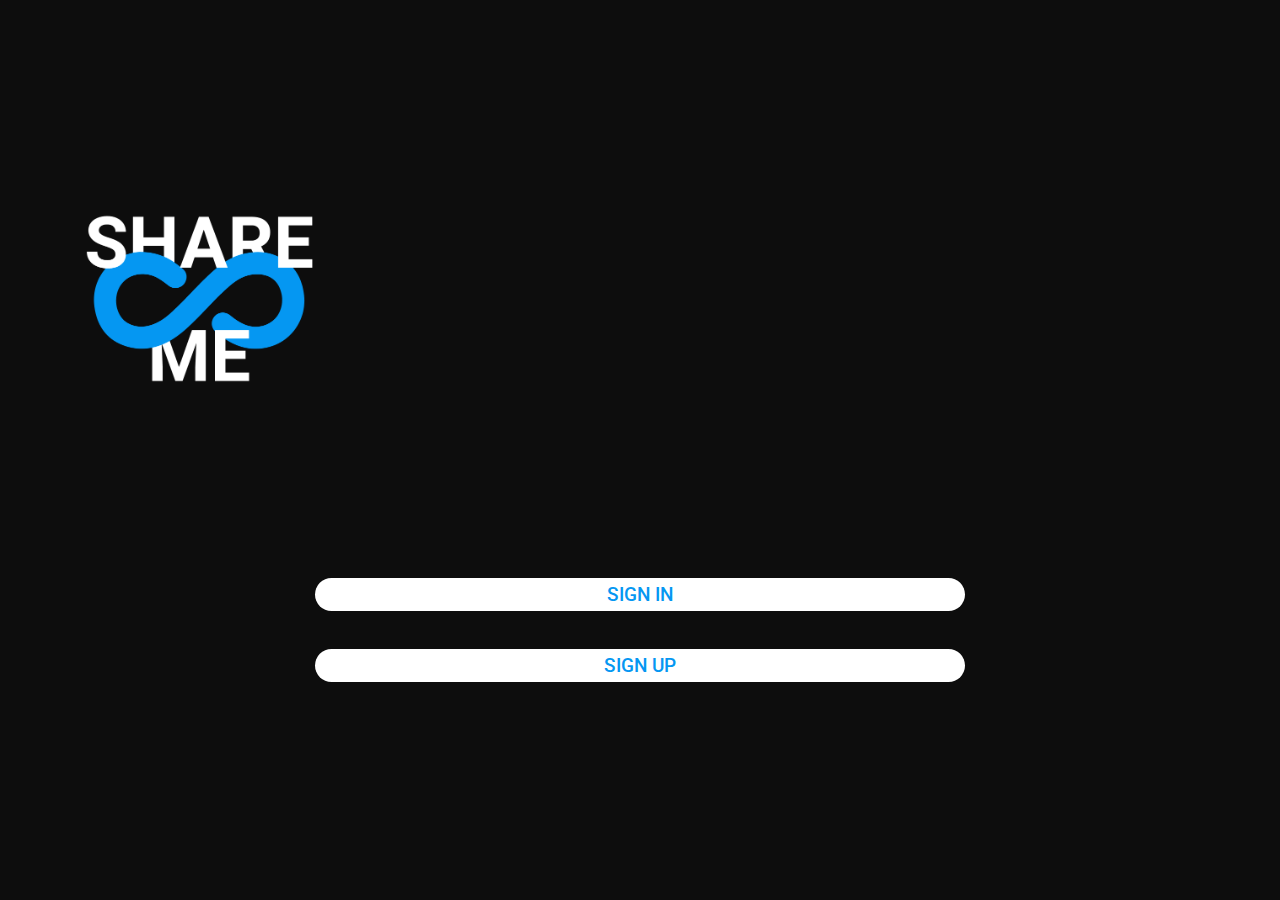
<file: summato/index.html>
<!DOCTYPE html>
<html lang="en">
<head>
    <meta charset="UTF-8">
    <meta name="viewport" content="width=device-width, initial-scale=1.0">
    <link rel="stylesheet" href="style.css">
    <link rel="stylesheet" href="style.scss">
    <link rel="stylesheet" href="https://cdnjs.cloudflare.com/ajax/libs/font-awesome/5.14.0/css/all.min.css" integrity="sha512-1PKOgIY59xJ8Co8+NE6FZ+LOAZKjy+KY8iq0G4B3CyeY6wYHN3yt9PW0XpSriVlkMXe40PTKnXrLnZ9+fkDaog==" crossorigin="anonymous" />
    <link href="https://fonts.googleapis.com/css2?family=Roboto:ital,wght@0,100;0,300;0,400;0,500;0,700;0,900;1,100;1,300;1,400;1,500;1,700;1,900&display=swap" rel="stylesheet">

    <title>Share Me</title>
</head>
<body>
    <div class="firstpagewrap">
        <div class="logo">
        </div>

        <div class="buttons">
            <div class="signin">
                <h2>sign in</h2>
            </div>
    
            <div class="signup">
                <h2>sign up</h2>
            </div>
        </div>
        
    </div>
</body>
</html>
</file>
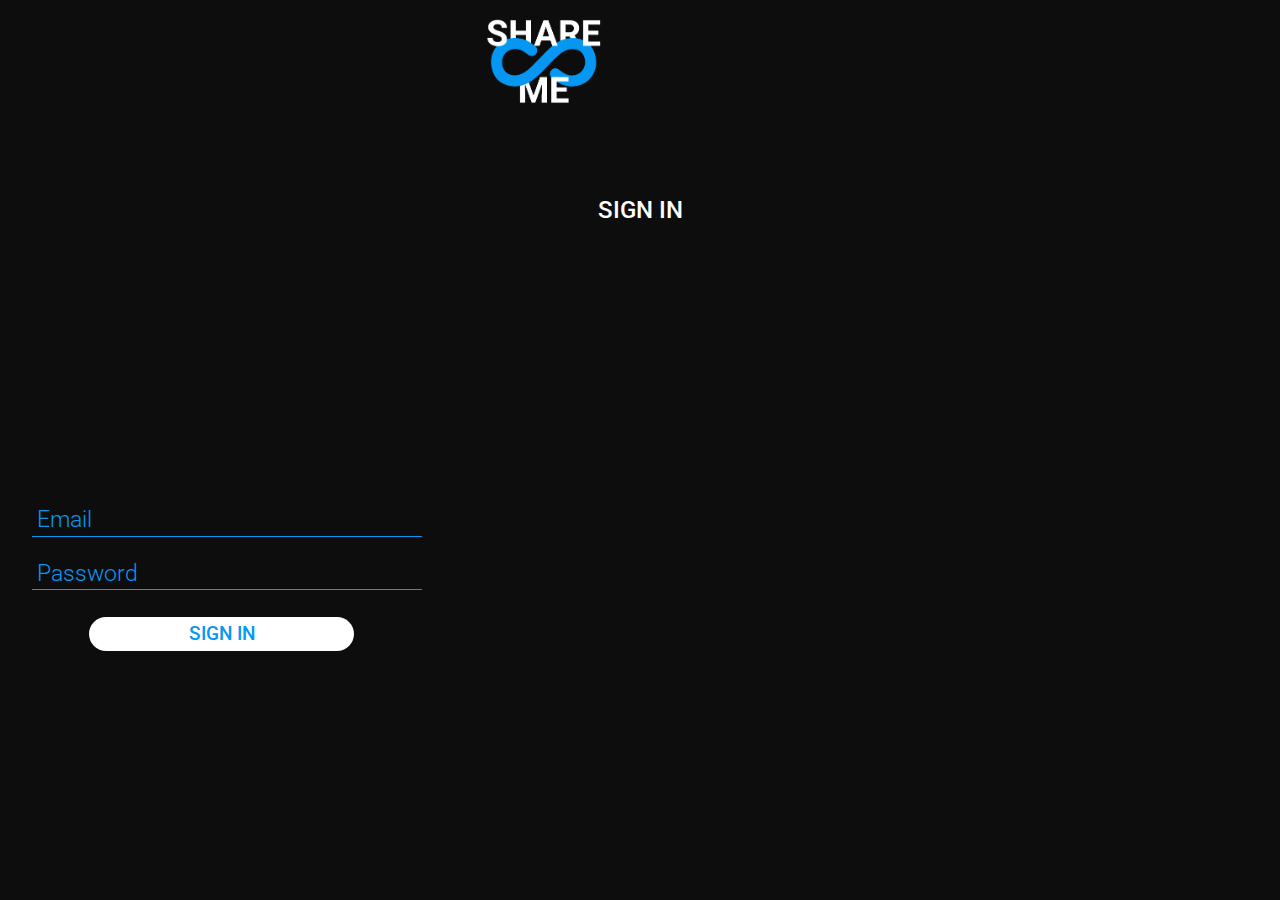
<file: summato/SignIn.html>
<!DOCTYPE html>
<html lang="en">
<head>
    <meta charset="UTF-8">
    <meta name="viewport" content="width=device-width, initial-scale=1.0">
    <link rel="stylesheet" href="style.css">
    <link rel="stylesheet" href="style.scss">
    <link href="https://fonts.googleapis.com/css2?family=Roboto:ital,wght@0,100;0,300;0,400;0,500;0,700;0,900;1,100;1,300;1,400;1,500;1,700;1,900&display=swap" rel="stylesheet">
    <link rel="stylesheet" href="https://cdnjs.cloudflare.com/ajax/libs/font-awesome/5.14.0/css/all.min.css" integrity="sha512-1PKOgIY59xJ8Co8+NE6FZ+LOAZKjy+KY8iq0G4B3CyeY6wYHN3yt9PW0XpSriVlkMXe40PTKnXrLnZ9+fkDaog==" crossorigin="anonymous" />

    <title>Sign in</title>
</head>
<body>
    <div class="wrap">
        <div class="minilogo"></div>
        <div class="signinheader">
            <h2>sign in</h2>
        </div>
        <div class="signinform">
            <!-- add the link to the js form (in the action) -->
            <form action="/signInForm.html">
            <input class="formitem" type="text" id="email" placeholder="Email">
            <input class="formitem" type="text" id="password" placeholder="Password">
            <input value="sign in" type="button" class="signinbutton">
            </form>

        </div>
    </div>
</body>
</html>
</file>
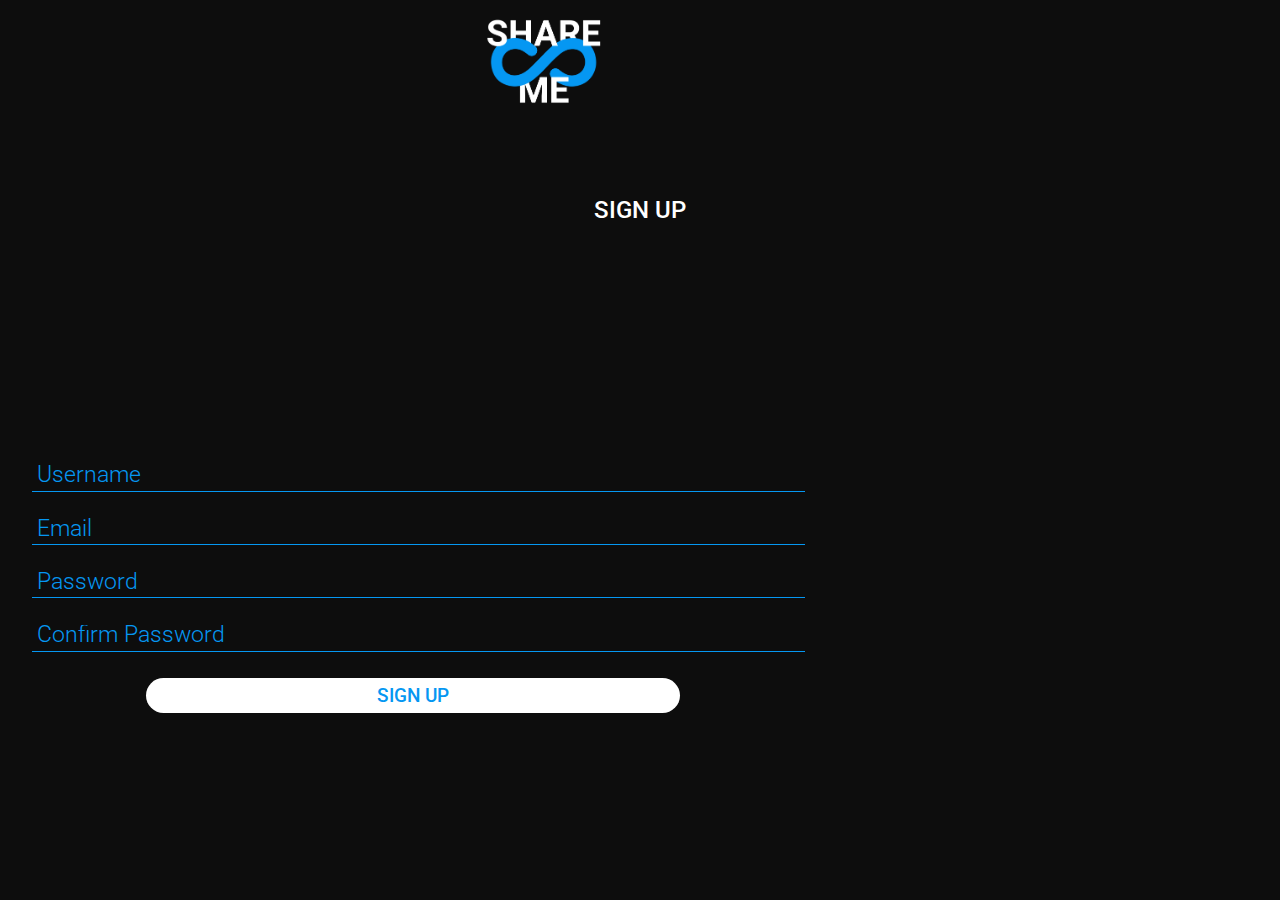
<file: summato/signup.html>
<!DOCTYPE html>
<html lang="en">
<head>
    <meta charset="UTF-8">
    <meta name="viewport" content="width=device-width, initial-scale=1.0">
    <link rel="stylesheet" href="style.css">
    <link rel="stylesheet" href="style.scss">
    <link rel="stylesheet" href="https://cdnjs.cloudflare.com/ajax/libs/font-awesome/5.14.0/css/all.min.css" integrity="sha512-1PKOgIY59xJ8Co8+NE6FZ+LOAZKjy+KY8iq0G4B3CyeY6wYHN3yt9PW0XpSriVlkMXe40PTKnXrLnZ9+fkDaog==" crossorigin="anonymous" />
    <link href="https://fonts.googleapis.com/css2?family=Roboto:ital,wght@0,100;0,300;0,400;0,500;0,700;0,900;1,100;1,300;1,400;1,500;1,700;1,900&display=swap" rel="stylesheet">

    <title>Sign up</title>
</head>
<body>
    <div class="wrap">
        <div class="minilogo"></div>
        <div class="signupheader">
            <h2>sign up</h2>
        </div>
        <div class="signup_form">
            <form name="signupform" action="signup.html">
                <input class="formitem" placeholder="Username" id="Fname" type="text">
                <input class="formitem" placeholder="Email" id="email" type="text">
                <input class="formitem" placeholder="Password" id="password" type="text">
                <input class="formitem" placeholder="Confirm Password" id="confirmpass" type="text">
                <input value="sign up" type="button" class="signupbutton">
            </form>
        </div>
    </div>
</body>
</html>
</file>
<file: summato/style.css>
* {
  list-style-type: none;
  margin: 0px;
  padding: 0px;
}

body {
  background-color: #0D0D0D;
}

.wrap {
  font-family: "Roboto", sans-serif;
  padding: 1em;
}

.firstpagewrap {
  display: -webkit-box;
  display: -ms-flexbox;
  display: flex;
  -ms-flex-wrap: wrap;
      flex-wrap: wrap;
  -webkit-box-pack: justify;
      -ms-flex-pack: justify;
          justify-content: space-between;
  -webkit-box-orient: vertical;
  -webkit-box-direction: normal;
      -ms-flex-direction: column;
          flex-direction: column;
  height: 80vh;
}

.buttons {
  display: -webkit-box;
  display: -ms-flexbox;
  display: flex;
  -webkit-box-orient: vertical;
  -webkit-box-direction: normal;
      -ms-flex-direction: column;
          flex-direction: column;
  -webkit-box-pack: space-evenly;
      -ms-flex-pack: space-evenly;
          justify-content: space-evenly;
  -webkit-box-align: center;
      -ms-flex-align: center;
          align-items: center;
  height: 20vh;
  width: 100%;
  -ms-flex-item-align: end;
      align-self: flex-end;
  margin-top: 2em;
}

.signin {
  background-color: #ffffff;
  border-radius: 2em;
  padding: 0.3em;
  width: 50%;
}

.signin h2 {
  color: #0597F2;
  margin: 0;
  text-align: center;
  text-transform: uppercase;
  font-size: 1.2em;
  font-family: 'Roboto', sans-serif;
  font-weight: 500;
}

/* sign up button */
.signup {
  background-color: #ffffff;
  border-radius: 2em;
  padding: 0.3em;
  width: 50%;
}

.signup h2 {
  color: #0597F2;
  margin: 0;
  text-align: center;
  text-transform: uppercase;
  font-size: 1.2em;
  font-family: 'Roboto', sans-serif;
  font-weight: 500;
}

.logo {
  height: 20vh;
  background-image: url(assets/ShareMeLogo.png);
  background-size: contain;
  background-repeat: no-repeat;
  margin: 5em;
  margin-top: 13em;
}

.minilogo {
  background-image: url(assets/ShareMeLogo.png);
  height: 10vh;
  width: 25%;
  margin: auto;
  background-repeat: no-repeat;
  background-size: contain;
}

.signinheader {
  margin-top: 10vh;
}

.signinheader h2 {
  text-align: center;
  text-transform: uppercase;
  font-weight: 500;
  color: #FFFFFF;
  font-family: 'Roboto', sans-serif;
}

.signinform {
  display: -webkit-box;
  display: -ms-flexbox;
  display: flex;
  margin-top: 30vh;
  padding: 1em;
}

.signinform .formitem {
  background-color: #0D0D0D;
  color: #0597F2;
  border: 0px;
  border-bottom: thin solid #0597F2;
  min-width: 100%;
  padding: 0.4em;
  margin-bottom: 2em;
}

.signinform .formitem::-webkit-input-placeholder {
  color: #0597F2;
  font-size: 1.7em;
  font-weight: 300;
  font-family: "Roboto", sans-serif;
}

.signinform .formitem:-ms-input-placeholder {
  color: #0597F2;
  font-size: 1.7em;
  font-weight: 300;
  font-family: "Roboto", sans-serif;
}

.signinform .formitem::-ms-input-placeholder {
  color: #0597F2;
  font-size: 1.7em;
  font-weight: 300;
  font-family: "Roboto", sans-serif;
}

.signinform .formitem::placeholder {
  color: #0597F2;
  font-size: 1.7em;
  font-weight: 300;
  font-family: "Roboto", sans-serif;
}

.signinform .formitem:focus {
  outline: none;
  -webkit-transition: ease-in-out 0.2s;
  transition: ease-in-out 0.2s;
  border-bottom: #0597F2 solid medium;
}

.signinform .signinbutton {
  background-color: #ffffff;
  border-radius: 2em;
  padding: 0.3em;
  width: 70%;
  color: #0597F2;
  text-align: center;
  text-transform: uppercase;
  font-size: 1.2em;
  font-family: 'Roboto', sans-serif;
  font-weight: 500;
  margin: 0 auto;
  display: block;
  border: none;
}

.signupheader {
  margin-top: 10vh;
}

.signupheader h2 {
  text-align: center;
  text-transform: uppercase;
  font-weight: 500;
  color: #FFFFFF;
  font-family: 'Roboto', sans-serif;
}

.signup_form {
  display: -webkit-box;
  display: -ms-flexbox;
  display: flex;
  margin-top: 25vh;
  padding: 1em;
}

.signup_form .formitem {
  background-color: #0D0D0D;
  color: #0597F2;
  border: 0px;
  border-bottom: thin solid #0597F2;
  min-width: 100%;
  padding: 0.4em;
  margin-bottom: 2em;
}

.signup_form .formitem::-webkit-input-placeholder {
  color: #0597F2;
  font-size: 1.7em;
  font-weight: 300;
  font-family: "Roboto", sans-serif;
}

.signup_form .formitem:-ms-input-placeholder {
  color: #0597F2;
  font-size: 1.7em;
  font-weight: 300;
  font-family: "Roboto", sans-serif;
}

.signup_form .formitem::-ms-input-placeholder {
  color: #0597F2;
  font-size: 1.7em;
  font-weight: 300;
  font-family: "Roboto", sans-serif;
}

.signup_form .formitem::placeholder {
  color: #0597F2;
  font-size: 1.7em;
  font-weight: 300;
  font-family: "Roboto", sans-serif;
}

.signup_form .formitem:focus {
  outline: none;
  -webkit-transition: ease-in-out 0.2s;
  transition: ease-in-out 0.2s;
  border-bottom: #0597F2 solid medium;
}

.signup_form .signupbutton {
  background-color: #ffffff;
  border-radius: 2em;
  padding: 0.3em;
  width: 70%;
  color: #0597F2;
  text-align: center;
  text-transform: uppercase;
  font-size: 1.2em;
  font-family: 'Roboto', sans-serif;
  font-weight: 500;
  margin: 0 auto;
  display: block;
  border: none;
}
/*# sourceMappingURL=style.css.map */
</file>
